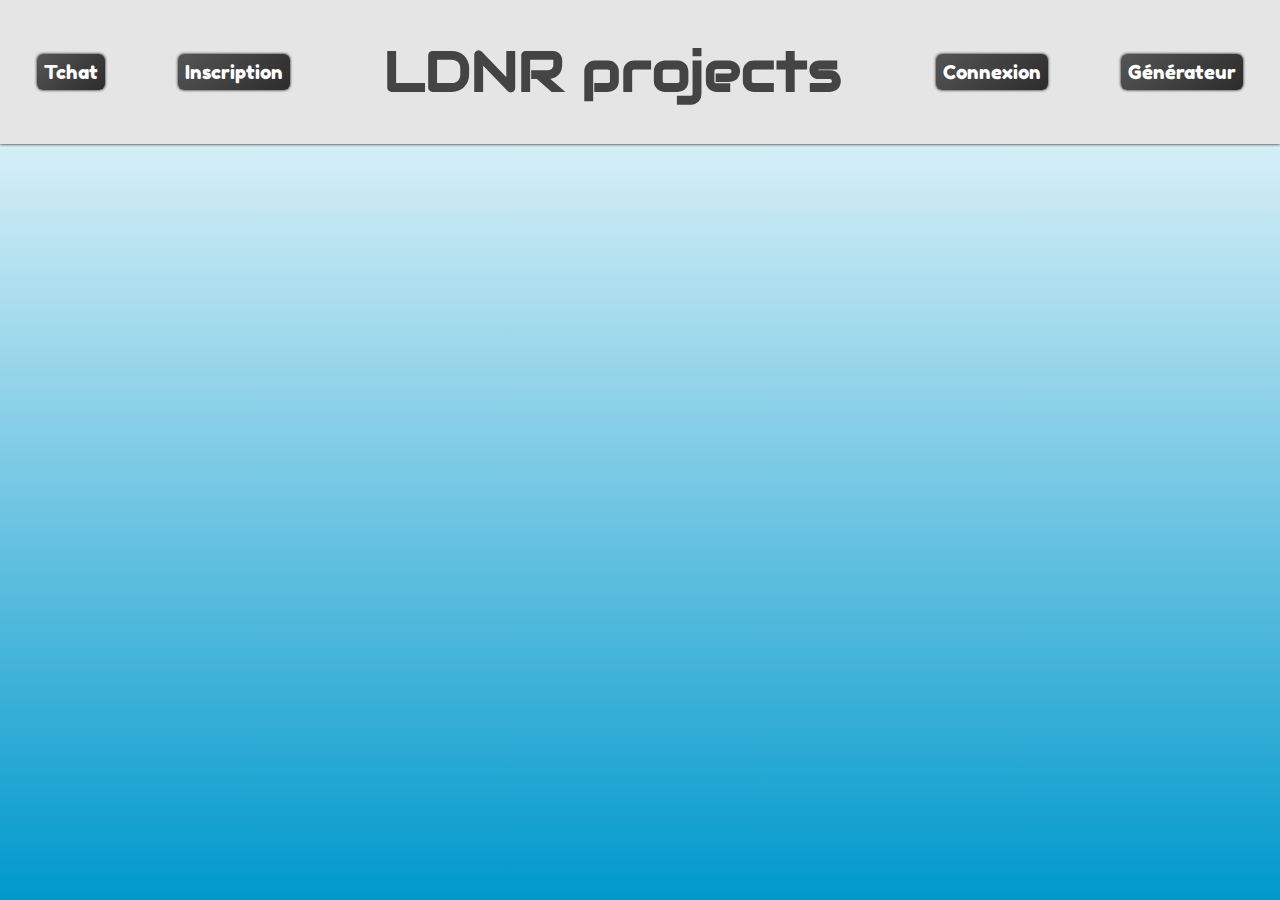
<file: index.html>
<!doctype html>
<html>

<head>
    <meta charset='utf-8' />
    <meta name="viewport" content="width=device-width,initial-scale=1">
    <title>LDNR-projects</title>
    <link href="css/normalize.css" rel="stylesheet" />
    <link href="css/main.css" rel="stylesheet" />
    <link href="css/form.css" rel="stylesheet" />
    <link href="css/tchat.css" rel="stylesheet" />
    <link href="css/generator.css" rel="stylesheet" />
</head>

<body>
    <header>
        <a class="button" id="tchatButton">Tchat</a>
        <a class="button" id="inscriptionButton">Inscription</a>
        <h1>LDNR projects</h1>
        <a class="button" id="connexionButton">Connexion</a>
        <a class="button" id="generatorButton">Générateur</a>
    </header>
    <main>

        <aside id="tchatContainer">
            <div id="fieldsetTchat">
                <div id="tchat"></div>
                <form id="tchatForm" action="#" method="post">
                    <textarea type="text" id="message" placeholder="Votre message"></textarea>
                    <span>
                        <input type="text" id="pseudo" placeholder="Pseudo" />
                        <input class="button" type="submit" name="submit" id="submit" value="Envoyer" />
                    </span>
                </form>

            </div>
            <a class="button" id="closeTchatButton">&#10005;</a>
        </aside>

        <section id="generatorContainer">
            <section id="generatorResult">
                <div id="generatedForm">
                    <label>Test
                        <input type="text" name="test" id="test" />
                    </label>
                    <label>Test1
                        <input type="text" name="test1" id="test1" />
                    </label>
                    <label>Test2
                        <input type="text" name="test2" id="test2" />
                    </label>
                    <label>Test3
                        <input type="text" name="test3" id="test3" />
                    </label>
                </div>
                <textarea id="generatedCode">
                    <label>Test
                        <input type="text" name="test" id="test" />
                    </label>
                    <label>Test1
                        <input type="text" name="test1" id="test1" />
                    </label>
                    <label>Test2
                        <input type="text" name="test2" id="test2" />
                    </label>
                    <label>Test3
                        <input type="text" name="test3" id="test3" />
                    </label>
                </textarea>
            </section>
            <aside id="generatorForm">
                <a class="button" id="generateButton">Générer</a>
            </aside>
            <a class="button" id="closeGeneratorButton">&#10005;</a>
        </section>

        <section id="formContainer">

            <form id="connexionForm">
                <div class="fieldsetForm">
                    <span class="inputContainer">
                    <label>Pseudo
                    <input type="text" name="nicknameConnexion" id="nicknameConnexion" size="20" placeholder="Votre pseudo" />
                    </label>
                </span>
                    <span class="inputContainer">
                    <label>Mot de passe
                    <input type="password" name="pwdConnexion" id="pwdConnexion" size="20" placeholder="Votre mot de passe" />
                    </label>
                </span>
                </div>
                <div class="fieldsetForm">
                    <input class="button" type="submit" name="connexionFormButton" id="connexionFormButton" value="Connexion" />
                    <input class="button" type="submit" name="forgotPwdButton" id="forgotPwdButton" value="MDP oublié ?!" />
                </div>
            </form>

            <form id="inscriptionForm">

                <div class="fieldsetForm">
                    <span class="inputContainer">
                        <label>Nom
                        <input type="text" name="name" id="name" size="20" placeholder="Votre nom" />
                        </label>
                        <span class="error errorLeft" id='name_error'>Le nom doit comporter au moins 2 lettres et au plus 50.<span>&nbsp;&rarr;</span></span>
                    </span>

                    <span class="inputContainer">
                        <label>Prénom
                        <input type="text" name="firstname" id="firstname" size="20" placeholder="Votre prenom" />
                        </label>
                        <span class="error" id='firstname_error'><span>&larr;&nbsp;</span>Le prénom doit comporter au moins 2 lettres et au plus 50.</span>
                    </span>

                    <span class="inputContainer">
                        <label>Pseudo
                        <input type="text" name="nickname" id="nickname" size="20" placeholder="Votre pseudo" />
                        </label>
                        <span class="error errorLeft" id='nickname_error'>Le pseudo doit comporter au moins 6 caractères.<span>&nbsp;&rarr;</span></span>
                    </span>

                    <span class="inputContainer">
                        <label id='birthdaylabel'>Date de naissance
                        <input type="text" name="birthday" id="birthday" size="20" placeholder="jj/mm/aaaa"/>
                        </label>
                        <span class="error" id='birthday_error'><span>&larr;&nbsp;</span>Format: jour/mois/année. Seule les personnes de 10 ans au moins peuvent s'inscrire.</span>
                    </span>
                    <span class='inputContainer'>
                        <label>Sexe Masculin:
                            <input class="radio" type="radio" name="sex" value="masculin" />
                        </label>
                    </span>
                    <span class='inputContainer'>
                        <label>
                            Sexe Féminin:
                            <input class="radio" type="radio" name="sex" value="feminin" />
                        </label>
                    </span>
                </div>

                <div class="fieldsetForm">
                    <span class="inputContainer">
                        <label>Adresse
                        <input type="text" name="address" id="address" placeholder="Votre adresse" /></label>
                        <span class="error errorLeft" id='address_error'>L'adresse doit comporter au plus 100 caractères.<span>&nbsp;&rarr;</span></span>
                    </span>

                    <span class="inputContainer">
                        <label>Code postal
                        <input type="text" name="ZIPCode" id="ZIPCode" size="20" placeholder="Votre code postal" />
                        </label>
                        <span class="error errorLeft" id='ZIPCode_error'>Le code postal doit contenir exactement 5 chiffres.<span>&nbsp;&rarr;</span></span>
                    </span>

                    <span class="inputContainer">
                        <label>Ville
                        <input type="text" name="city" id="city" size="20" placeholder="Votre ville" />
                        </label>
                        <span class="error" id='city_error'><span>&larr;&nbsp;</span>La ville doit contenir au plus 50 caractères.</span>
                    </span>
                </div>

                <div class="fieldsetForm">
                    <span class="inputContainer">
                        <label>Mot de passe
                        <input type="password" name="pwd" id="pwd" size="20" placeholder="Votre mot de passe" />
                        </label>
                        <span class="error errorLeft" id='pwd_error'>Le mot de passe doit comporter au moins 8 caractères.<span>&nbsp;&rarr;</span></span>
                    </span>

                    <span class="inputContainer">
                        <label>Confirmation
                        <input type="password" name="confirm" id="confirm" size="20" placeholder="Confirmation mot de passe" />
                        </label>
                        <span class="error" id='confirm_error'><span>&larr;&nbsp;</span>Les mot de passes doivent correspondre.</span>
                    </span>
                </div>

                <div class="fieldsetForm">
                    <input class="button" type="submit" name="confirm" id="confirm" value="S'inscrire" />
                    <input class="button" type="reset" name="confirm" id="confirm" value="Reset" />
                </div>

            </form>
        </section>

    </main>

    <div id="shadow"></div>

    <script src="js/script.js"></script>
    <script src="js/exo1.js"></script>
    <script src="js/tchat.js"></script>
</body>

</html>
</file>
<file: css/main.css>
/* Déclaration des polices utilisées */
    @font-face {font-family:'Audiowide';src:url(police/Audiowide-Regular.ttf);}
    @font-face {font-family:'Fredoka One';src:url(police/FredokaOne-Regular.ttf);}
    @font-face {font-family:'Zeyada';src:url(police/Zeyada.ttf);}


/* DEBUT Style du body (conteneur de la page) */
    body {
        
        display:flex;
        /* Arrière arrière grand papy flex */
        flex-direction: column;
        /* Contenu affiché en colonne, permet au main d'utiliser toute la hauteur disponible */
        overflow: hidden;
        /* Masque l'overflow de la page, celui-ci étant géré par le main */
        background-color:#09c;
        /* Arrière plan bleu (pour les vieux navigateurs) */
        position: absolute;
        /* Position absolue par rapport à la fenêtre */
        /* Génération du dégradé en fond d'écran */
        background-image: -moz-linear-gradient(top,  rgba(255,255,255,1) 0%, rgba(255,255,255,0) 100%);
        /* FF3.6-15 */
        background-image: -webkit-linear-gradient(top,  rgba(255,255,255,1) 0%,rgba(255,255,255,0) 100%);
        /* Chrome10-25,Safari5.1-6 */
        background-image: linear-gradient(to bottom,  rgba(255,255,255,1) 0%,rgba(255,255,255,0) 100%);
        /* W3C, IE10+, FF16+, Chrome26+, Opera12+, Safari7+ */
        filter: progid:DXImageTransform.Microsoft.gradient( startColorstr='#ffffff', endColorstr='#00ffffff',GradientType=0 );
        /* IE6-9 */

        background-attachment: fixed;
        /* Fixe le background par rapport au défilement (évite les effets indésirables lorsque la page est plus grande que la fenêtre) */
    }
/* FIN style body */


/* DEBUT Style commun à plusieurs éléments (évite les répétitions) */

    body, #shadow {
        
        width:100%;height:100%;
        /* Largeur et hauteur totale */
    }

    header, .button, #inscriptionForm, .fieldsetForm input,
    #tchatContainer, #generatorForm, #connexionForm {
        
        box-shadow:0 0 3px black;
        /* Ombre extérieure */
    }

    header, #inscriptionForm, #tchatContainer,
    #generatorForm, #connexionForm {
        
        background:#E5E5E5;
        /* Couleur de fond */
    }

    h1, label {
        
        font-family: "Audiowide", cursive;
        /* Police utilisée */
    }

    .button, #inscriptionForm, label,
    #tchatContainer, #generatorForm, #tchat,
    #generatedCode, #connexionForm  {
        
        border-radius:6px;
        /* Coins arrondis */
    }

    .button, h1, .fieldsetForm input {
        
        text-align:center;
        /* Texte centré au milieu de l'input */
    }

    header, main, #formContainer,
    .fieldsetForm, #fieldsetTchat, #tchatForm {

        display: flex;
        /* Déclaration du parent flex */
        flex-wrap: wrap;
        /* Autorise les enfants à passer à la ligne */
        justify-content: space-around;
        /* Répartis horizontalement les enfants */
        align-items:center;
        /* Centre verticalement les enfants */
    }

    #closeTchatButton, #closeGeneratorButton {
        
        position:absolute;
        /* Postion absolute par rapport à leurs parents respectifs */
        right:0px;top:0px;
        /* Position fixée */
    }
/* FIN style commun */


/* Style du header (barre de navigation) */
    header {

        width: 100%;
        /* Largeur totale de la fenêtre */
        padding:20px 0px;
        /* Marge intérieure */
        z-index:1;
        /* Ordre de positionnement (premier plan, second plan, arrière plan...) */
    }


/* Style du titre de la page */
    h1 {
        
        margin:20px 0px;
        /* Marge extérieure */
        padding: 0px 30px;
        /* Marge intérieure sur les côtés */
        font-size: 3.5em; /* taille de la police */
        color: #444;
        /* Couleur de la police */
    }




/* DEBUT Style des boutons (classe button) */
    .button {

        margin:10px;
        /* Marge extérieure */
        padding:7px;
        /* Marge intérieure */
        border:none;
        /* Suppression de la bordure par défaut */
        color:white;
        /* Couleur de la police */
        font-size:1.2em;
        /* Taille de la police */
        font-family:'Fredoka One',cursive;
        /* Police utilisée */ 
        background: #555555;
        /* Arrière plan gris foncé (pour les vieux navigateurs) */

        /* Génération du dégradé de fond */
        background: -moz-linear-gradient(-45deg,  #555555 0%, #2c2c2c 100%);
        /* FF3.6-15 */
        background: -webkit-linear-gradient(-45deg,  #555555 0%,#2c2c2c 100%);
        /* Chrome10-25,Safari5.1-6 */
        background: linear-gradient(135deg,  #555555 0%,#2c2c2c 100%);
        /* W3C, IE10+, FF16+, Chrome26+, Opera12+, Safari7+ */
        filter: progid:DXImageTransform.Microsoft.gradient( startColorstr='#555555', endColorstr='#2c2c2c',GradientType=1 );
        /* IE6-9 fallback on horizontal gradient */
    }

/* Style des boutons survolés */
    .button:hover {

        cursor:pointer;
        /* Change la souris pour une main (comme un lien) */
        box-shadow:1px 1px 10px black inset;
        /* Ombre intérieure (effet d'enfoncement de button) */
    }
/* FIN style des boutons */


/* Style du main (conteneur principal) */
    main {
        
        position:relative;
        /* Postion relative nécessaire au bon positionnement de formContainer */
        flex:1;
        /* Peut s'agrandir et se rétrécir en fonction de l'espace restant et de son contenu */
        justify-content: center;
        /* Centre horizontalement ses enfants */
        overflow: auto;
        /* Permet de faire défiler la page si la fenêtre est trop petite */
    }


/* Style du voile ombré (à l'affichage du formulaire) */
    #shadow {
        
        flex:0;
        /* Ne peut ni grandir ni rétrécir */
        display:none;
        /* Par défaut l'élément est masqué */
        position:fixed;
        /* Fixe l'élément par rapport au défilement (évite les effets indésirables lorsque la page est plus grande que la fenêtre) */
        top:0px;left:0px;
        /* Positionne notre élément en haut à gauche de la fenêtre */
        background-color:rgba(0,0,0,0.6);
        /* Couleur de fond noire transparente */
        z-index:5;
        /* Ordre de positionnement (premier plan, second plan, arrière plan...) */
    }
</file>
<file: css/form.css>
/* Style du conteneur du formulaire */
    #formContainer {
        
        position:absolute;
        /* Position absolue par rapport parent */
        top:0px;left:0px;
        /* Position fixe */
        width:100%;
        /* Largeur totale de son parent */
    }


/* Style du formulaire */
    #inscriptionForm {

        display:none;
        /* Par défaut le formulaire est masqué */
        width:37%;
        /* Largeur relative celle de la fenêtre */
        margin:100px 0px;
        /* Marge esthétique (évite qu'il soit collé au header) */
        padding:10px;
        /* Marge intérieure */
        z-index:10;
        /* Ordre de positionnement (premier plan, second plan, arrière plan...) */
    }


/* Style des fieldset (structure le formulaire) */
    .fieldsetForm {
        
        padding-top:30px;
        /* Marge intérieure esthétique (aére le formulaire) */
    }

/* Style des fieldset (sauf le dernier contenant les boutons) */
    .fieldsetForm:not(:last-of-type){
        
        border-bottom:2px solid #CECECE;
        /* Ajout d'une bordure uniquement au bas de l'élément */
    }

/* Style des fieldset (uniquement le dernier contenant les boutons) */
    .fieldsetForm:last-of-type{

        padding:10px 0px;
        /* Marge intérieure esthétique (aére le formulaire) */
    }


/* Style des span (contenant les input) */
    .inputContainer {

        position:relative;
        /* Position relative permet le positionnement de ses enfants */
        width:47.5%;
        /* Largeur relative à celle du formulaire */
        margin-bottom:20px;
        /* Marge vers le bas (aére le formulaire) */
    }

/* Style du span de l'adresse */
    .fieldsetForm:nth-of-type(2)  > .inputContainer:first-child {
        
        width:97.5%; /* Largeur totale du formulaire */
    }


/* Style des label */
    .fieldsetForm label {
        
        display:block;
        /* Définition du span comme un bloc (ce n'est plus un inline) */
        width:100%;
        /* Largeur totale de celle du span parent */
        line-height:23px;
        /* Hauteur de la police du label */
        margin-bottom:5px;
        /* Marge extérieure esthétique */
        padding-left:5px;
        /* Marge intérieure */
        text-transform:uppercase;
        /* Force l'affichage en majuscule */
        font-size:0.8em;
        /* Taille de la police */
        color:#777;
        /* Couleur de la police */
        box-shadow:0 0 1px white;
        /* Ombre extérieure */
        background:#CECECE;
        /* Couleur de fond */
    }

/* Style de ce p@$ù%!? de label trop long */
    #birthdaylabel {
       font-size: 0.7em;
        /* Ajustement de ce p@$ù%!? de label trop long */
     }


/* DEBUT Style des input (mais pas des boutons) */
    .fieldsetForm input:not(.button):not(.radio) {
        
        position:absolute;
        /* Position absolue par rapport parent */
        width:40%;
        /* Largeur relative à celle du label */
        height:27px;
        /* Augmente légèrement l'hauteur par défaut de l'input */
        right:-3px;
        /* Position à droite du label */
        top:-3px;
        /* Ajustage vertical de la position */
        font-size:1.2em;
        /* Taille de la police */
        border-radius:10px;
        /* Coins arrondis */
        border:1px solid #BBB;
        /* Bordure grise */
        background:#EFEFEF;
        /* Couleur de fond (gris à la limite du blanc) */
    }

/* Style des input actifs */
    .fieldsetForm input:focus:not(.button):not(.radio) {

        background: white;
        /* Couleur de fond blanc (magnifique =) */
        box-shadow:0 0 2px black inset;
        /* Ombre intérieure */
    }

/* Style des input radio */
    .fieldsetForm input[type='radio'] {
        
        position: absolute;
        /* Position absolue par rapport parent */
        right: 0px;top: 4px;
        /* Position fixe */
        box-shadow: none;
        /* Suppression des ombres par défaut de nos input */
    }

/* Style de l'input de l'adresse */
    #address {
        
        width:70.5%;
        /* Largeur relative à celle du label */
    }
/* FIN style input */


/* Style des erreurs */
    .error {
        
        display: none;
        /* masqué par défaut */
        position:absolute;
        /* Position absolue par rapport à son parent */
        top:0px;
        /* Positionnée en haut de son parent */
        left:120%;
        /* Positionnée à 120% (de la largeur du span parent) sur la droite */
        width:350px;
        /* Largeur fixe */
        color:white;
        /* Couleur de la police */
        font-size:1.5em;
        /* Taille de la police */
        font-family: "Zeyada", cursive;
        /* Police utilisée */
    }

/* Style des erreurs de gauche (en plein écran) */
    .errorLeft {
        
        text-align: right;
        /* Texte aligné sur la droite pour les erreurs de gauche */
        left:inherit;
        /* Evite d'interférer avec la position donnée pour les .error */
        right:120%;
        /* Positionnée à 120% (de la largeur du span parent) sur la gauche */
    }

/* Style de l'erreur de l'adresse (span plus grand donc position différente) */
    .fieldsetForm:nth-of-type(2) > .inputContainer:first-child > .error{
        
        right:110%;
        /* Positionnée à 110% (de la largeur du span parent) sur la droite */
    }

/* Style du symbole contenu dans l'erreur */
    .error > span{
        
        position:absolute;
        /* Position absolue par rapport à son parent */
        top:0px;
        /* Positionnée en haut de son parent */
        right:100%;
        /* Positionnée à 100% (de la largeur du span parent) sur la gauche */
    }

/* Style du symbole contenu dans l'erreur de gauche */
    .errorLeft > span{
        
        left:100%;
        /* Positionnée à 100% (de la largeur du span parent) sur la droite */
    }



/* Style du formulaire de connexion */
    #connexionForm {

        display:none;
        /* masqué par défaut */
        width:25%;
        /* Largeur relative celle de la fenêtre */
        margin:100px 0px;
        /* Marge esthétique (évite qu'il soit collé au header) */
        padding:10px;
        /* Marge intérieure */
        z-index:10;
        /* Ordre de positionnement (premier plan, second plan, arrière plan...) */
    }

/* Style des spans contenant les input */
    #connexionForm span{
        
        width:100%;
        /* Largeur totale du formulaire */
    }


/* Classe appliquée aux erreurs */
   .show{
       
        display:block;
       /* Affiche l'erreur concernée */
    }

    


/* Pour ajouter du responsive */

    @media all and (max-width:1440px) {
        #connexionForm{width:35%;}
        /* Ajustement de la largeur du formulaire */
        #inscriptionForm{width:45%;}
        /* Ajustement de la largeur du formulaire */
        .fieldsetForm:nth-of-type(2)  > .inputContainer:first-child{width:100%;}
        /* Ajustement de la largeur du span contenant l'adresse */
        .inputContainer{width:100%;}
        /* Ajustement de la largeur du label adresse */
        .error{left:110%;width:220px;}
        /* Ajustement de la position et largeur des erreurs */
        .errorLeft{left:inherit;right:110%;}
        /* Ajustement de la position des erreurs de gauche */
        #birthdaylabel {font-size: 0.8em;}
        /* Ajustement de ce p@$ù%!? de label trop long */
    }

    @media all and (max-width:960px) {
        #connexionForm{width:45%;}
        /* Ajustement de la largeur du formulaire */
        #inscriptionForm{width:55%;}
        /* Ajustement de la largeur du formulaire */
        .fieldsetForm:nth-of-type(2) > .inputContainer:first-child > .error{right:inherit;}
        /* Evite l'interférence du positionnement pour l'erreur de l'adresse */
        .error > span{display:none;}
        /* On masque la flèche */
        .error:before{content:"⚠ ";}
        /* On affiche un joli warning */
        .error{
            
            width:inherit;
            /* Evite d'interférer avec la largeur donnée pour les .error */
            text-align:left;
            /* Aligne le texte à gauche (pour les erreurs de gauche) */
            position:relative;
            /* On passe les erreurs en position relative (sous leur frère) */
            top:0px;left:0px;
            /* On réinitialise leur position */
            color:#444;
            /* On change leur couleur de police */
        }
    }

    @media all and (max-width:780px) {
        
        h1{width:100%;order:-1;}
        /* Ajustement de la largeur du titre et le place au-dessus des boutons */
        #inscriptionForm{width:65%;}
        /* Ajustement de la largeur du formulaire */
        #connexionForm{width:55%;}
        /* Ajustement de la largeur du formulaire */


    @media all and (max-width:560px) {
        
        #connexionForm{width:100%;}
        /* Ajustement de la largeur du formulaire */
        #inscriptionForm{width:100%;}
        /* Ajustement de la largeur du formulaire */
        #tchatButton{order:+1;} /* Place le bouton tchat à côté du générateur */
    }
</file>
<file: css/tchat.css>
/* Style du conteneur du tchat */
    #tchatContainer {
        
        display:none;
        /* Masqué par défaut */
        position:relative;
        /* Position relative permettant de positionner ses enfants absolutes */
        height:calc(100% - 40px);
        /* Hauteur totale moins la marge verticale */
        margin:20px;
        /* Marge extérieure */
        flex:1;
        /* Peut s'agrandir et se rétrécir */
        max-width:40%;
        /* Evite de s'agrandir au delà de 40% */
        min-height:500px;
        /* Hauteur minimale */
    }

/* Style du tchat */
    #fieldsetTchat {
        
        flex-direction: column;
        /* Eléments affichés en colonne */
        flex-wrap: nowrap;
        /* Empêche les éléments de passer les uns à côté des autres */
        justify-content: flex-start;
        /* Centre verticalement les éléments en haut */
        position:absolute;
        /* Position absolue par rapport à son conteneur */
        right:0px;top:0px;
        /* Position fixe */
        width:100%;height:100%;
        /* Hauteur et largeur totale du parent */
    }

/* Style du conteneur des champs */
    #tchatForm {
        
        flex:1;
        /* Peut s'agrandir et se rétrécir */
        width:100%;
        /* Largeur totale du parent  */
        flex-basis: 30%;
        /* 30% de l'hauteur totale du parent */
        justify-content: space-around;
        /* Répartis horizontalement ses enfants */
        align-content: space-around;
        /* Répartis verticalement ses enfants */
    }

/* Style de la conversation */
    #tchat {
        
        flex:3;
        /* Peut s'agrandir et se rétrécir plus que son frère */
        box-sizing: padding-box;
        /* Sa taille comprend sa marge intérieure */
        padding: 10px;
        /* Marge intérieure */
        margin:10px;
        /* Marge extérieure */
        flex-basis: 70%;
        /* 70% de l'hauteur totale du parent */
        min-height:200px;
        /* hauteur minimale */
        width:calc(100% - 40px);
        /* Largeur totale moins les marges horizontales */
        overflow: auto;
        /* Permet de faire défiler le contenu si la fne^tre est trop petite */
        background: white;
        /* Couleur de fond blanc (magnifique =) */
        box-shadow:0 0 2px black inset;
        /* Ombre intérieure */
        border:1px solid #BBB;
        /* Bordure grise */
    }

/* Style des spans contenant les input */
    #tchatForm span {
        
        display:flex;
        /* Petit fils papa flex */
        justify-content: space-between;
        /* Répartis horizontalement ses enfants */
        width:100%;
        /* Largeur totale du parent */
    }

/* Style des input */
    #pseudo, #message {
        
        position: relative;
        /* Position relative à ses frères et parent */
        margin:10px;
        /* Marge extérieure */
        height:27px;
        /* Augmente légèrement l'hauteur par défaut de l'input */
        font-size:1.2em;
        /* Taille de la police */
        border-radius:10px;
        /* Coins arrondis */
        border:1px solid #BBB;
        /* Bordure grise */
        background:#EFEFEF;
        /* Couleur de fond (gris à la limite du blanc) */
    }

/* Style des input actifs */
    #pseudo:focus, #message:focus {

        background: white;
        /* Couleur de fond blanc (magnifique =) */
        box-shadow:0 0 2px black inset;
        /* Ombre intérieure */
    }

/* Style de l'input message */
    #message {
        
        resize: none;
        /* Evite de pouvoir redimenssionner le textarea */
        margin-top:0px;
        /* Supprime une marge héritée */
        height:50%;
        /* Moitié de la hauteur de son parent */
        width:calc(100% - 20px);
        /* Largeur totale moins les marges horizontales */
    }

/* Style de l'input pseudo */
    #pseudo {
        
        width:30%;
        /* 30% de la largeur totale du parent */
        min-width:60px;
        /* Largeur minimale */
    }
</file>
<file: css/generator.css>
/* Style du conteneur du générateur */
    #generatorContainer {

        flex:3;
        /* Peut s'agrandir et se rétrécir plus que son frère */
        display:none;
        /* Masqué par défaut */
        position:relative;
        /* Position relative permettant de positionner ses enfants absolutes */
        height:calc(100% - 40px);
        /* Hauteur totale moins la marge verticale */
        margin:20px;
        /* Marge extérieure */
        min-height:500px;
        /* Hauteur minimale */
        }

/* Style du générateur */
    #generatorForm{

        position:absolute;
        /* Position absolue par rapport à son conteneur */
        top:0px;right:0px; /* Position fixe */
        width:25%;
        /* 25% de la largeur totale du parent */
        height:100%;
        /* Hauteur totale du parent */
        min-width:175px;
        /* Largeur minimale */
    }

/* Style du conteneur du contenu et du code généré */
    #generatorResult{

        display:flex;
        /* Petit fils papa flex */
        flex-direction: column;
        /* Eléments affichés en colonne */
        flex-wrap: nowrap;
        /* Empêche les éléments de passer les uns à côté des autres */
        justify-content: flex-start;
        /* Centre verticalement les éléments en haut */
        position:absolute;
        /* Position absolue par rapport à son conteneur */
        width:0%;height:95%;
        /* Dimensions */
        right:25%;top:2.5%;
        /* Position */
        background:rgba(0,0,0,0.6);
        /* Noir transparent */

    }

/* Style du conteneur du contenu généré (à la génération) */
    #generatorResult.generated{

        animation: openGenerator 2s ease both;
        /* Effet transition à la génération du formulaire */
    }

/* Etapes de l'animation */
    @keyframes openGenerator {
        from {width:0%;}
        to {width:75%;}
    }

/* Style du conteneur du contenu généré */
    #generatedForm{

        flex:1;
        /* Peut s'agrandir et se rétrécir */
        display:flex;
        /* Petit fils papa flex */
        justify-content: flex-start;
        /* Centre horizontalement les éléments à gauche */
        align-content: flex-start;
        /* Centre verticalement les éléments en haut */
        flex-wrap: wrap;
        /* Autorise le saut de ligne */
        width:100%;
        /* Largeur totale du parent */
        flex-basis: 70%;
        /* 70% de l'hauteur totale du parent */
        overflow:auto;
        /* Permet de faire défiler le contenu si la fenêtre est trop petite */
    }

/* Style des label du contenu généré */
    #generatedForm label {

        display:block;
        /* Définition du span comme un bloc (ce n'est plus un inline) */
        position:relative;
        /* Position relative permettant de positionner ses enfants absolutes */
        height:22px;
        /* Hauteur */
        flex:1;
        /* Peut s'agrandir et se rétrécir */
        top:5px;
        /* Position */
        min-width:240px;
        /* Largeur minimale */
        flex-basis:40%;
        /* Largeur par défaut */
        margin-top:inherit;
        /* N'hérite pas de marge */
        margin:10px 10px;
        /* Marge extérieure esthétique */
        line-height:23px;
        /* Hauteur de la police du label */
        padding-left:5px;
        /* Marge intérieure */
        text-transform:uppercase;
        /* Force l'affichage en majuscule */
        font-size:0.8em;
        /* Taille de la police */
        color:#777;
        /* Couleur de la police */
        box-shadow:0 0 1px white;
        /* Ombre extérieure */
        background:#CECECE;
        /* Couleur de fond */
    }

/* Style des input du contenu généré */
    #generatedForm input {

        position:absolute;
        /* Position absolue par rapport à son conteneur */
        width:40%;
        /* Largeur relative à celle du label */
        height:27px;
        /* Augmente légèrement l'hauteur par défaut de l'input */
        right:0px;
        /* Position à droite du label */
        top:-3px;
        /* Ajustage vertical de la position */
        font-size:1.2em;
        /* Taille de la police */
        border-radius:10px;
        /* Coins arrondis */
        border:1px solid #BBB;
        /* Bordure grise */
        background:#EFEFEF;
        /* Couleur de fond (gris à la limite du blanc) */
        }

/* Style des input actifs */
        #generatedForm input:focus:not(.button) {

        background: white;
            /* Couleur de fond blanc (magnifique =) */
        box-shadow:0 0 2px black inset;
            /* Ombre intérieure */
        }

/* Style du code généré */
    #generatedCode{

        flex:1;
        /* Peut s'agrandir et se rétrécir */
        padding: 10px;
        /* Marge intérieure */
        margin:10px;
        /* Marge extérieure */
        flex-basis: 20%;
        /* Hauteur */
        min-height:100px;
        /* Hauteur minimale */
        width:calc(100% - 40px);
        /* Largeur moins la marge */
        overflow: auto;
        /* Permet de faire défiler le contenu si la fenêtre est trop petite */
        background:rgba(255,255,255,0.6);
        /* Couleur de fond blanc (magnifique =) */
        box-shadow:0 0 2px black inset;
        /* Ombre intérieure */
        border:1px solid #BBB;
        /* Bordure grise */
    }

/* Style du bouton généré */
    #generateButton{
        
        position:absolute;
        /* Position absolue par rapport à son conteneur */
        bottom:0px;right:0px;
        /* Position */
    }




/* Ajustement responsive des largeurs et positions du tchat et du générateur */

/* LARGEUR */
    @media all and (max-width:960px) {

        #tchatContainer{min-width:90%;}
        #generatorContainer{flex:1;min-width:90%;}
    }

    @media all and (max-width:780px) {

        #generatorForm{height:250px;width:100%;}
        #generatorResult{
            
            top:250px;
            right:inherit;
            left:2.5%;
            height:0%;
            width:inherit;
            width:95%;
        }
        @keyframes openGenerator {
            from {height:0%;}
            to {height:100%;}
        }
    }

    @media all and (max-width:320px) {

        #tchatContainer{min-width:300px;overflow-x: auto;overflow-y: hidden;}
    }

/* HAUTEUR */
    @media all and (max-height:780px) {
        
        #tchatContainer{overflow-x: auto;overflow-y: hidden;}
        #generatorForm{height:250px;width:100%;}
        #generatorResult{
            
            top:250px;
            right:inherit;
            left:2.5%;
            height:0%;
            width:inherit;
            width:95%;
        }
        @keyframes openGenerator {
            from {height:0%;}
            to {height:100%;}
        }
    }

    @media all and (max-height:640px) {

        #tchatContainer, #generatorContainer{top:100px;}
    }

    @media all and (max-height:540px) {

        #tchatContainer, #generatorContainer{top:150px;}
    }

    @media all and (max-height:440px) {

        #tchatContainer, #generatorContainer{top:200px;}
    }

    @media all and (max-height:340px) {
        
        #tchatContainer, #generatorContainer{top:250px;}
    }
</file>
